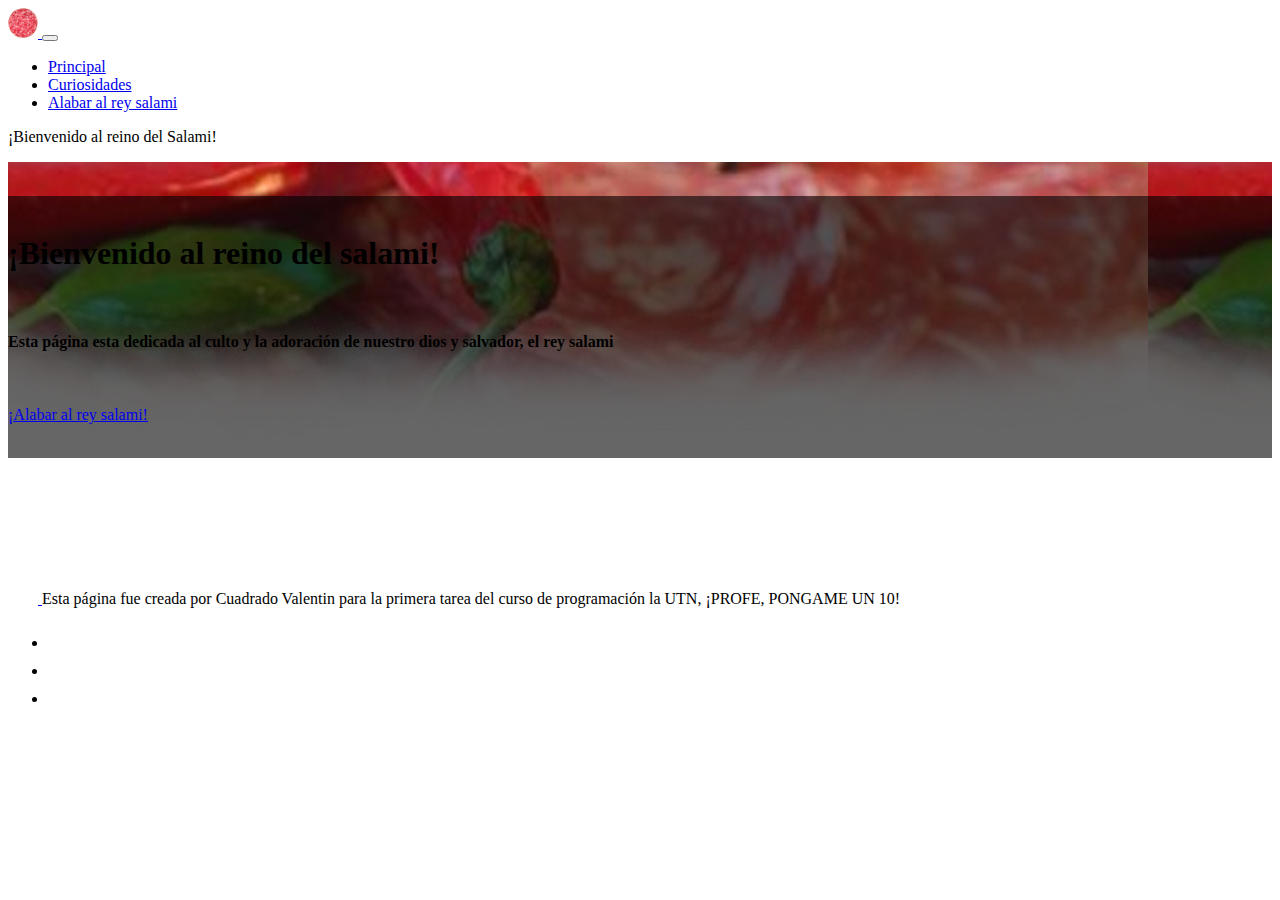
<file: index.html>
<!DOCTYPE html>
<html lang="en">
<head>
    <meta charset="UTF-8">
    <meta http-equiv="X-UA-Compatible" content="IE=edge">
    <meta name="viewport" content="width=device-width, initial-scale=1.0">
    <link rel="stylesheet" href="css/style.css">
    <!-- CSS only -->
<link href="https://cdn.jsdelivr.net/npm/bootstrap@5.1.3/dist/css/bootstrap.min.css" rel="stylesheet" integrity="sha384-1BmE4kWBq78iYhFldvKuhfTAU6auU8tT94WrHftjDbrCEXSU1oBoqyl2QvZ6jIW3" crossorigin="anonymous">
    <!-- JavaScript Bundle with Popper -->
<script src="https://cdn.jsdelivr.net/npm/bootstrap@5.1.3/dist/js/bootstrap.bundle.min.js" integrity="sha384-ka7Sk0Gln4gmtz2MlQnikT1wXgYsOg+OMhuP+IlRH9sENBO0LRn5q+8nbTov4+1p" crossorigin="anonymous"></script>
    <title>SPA</title>
</head>
<body>
    
    
    <nav class="navbar navbar-expand-lg navbar-dark bg-dark">
        <div class="container-fluid">
            <a class="navbar-brand" href="#">
                <img src="./Images/Default/Salami.png" alt="" width="30" height="30">
              </a>
          <button class="navbar-toggler" type="button" data-bs-toggle="collapse" data-bs-target="#navbarText" aria-controls="navbarText" aria-expanded="false" aria-label="Toggle navigation">
            <span class="navbar-toggler-icon"></span>
          </button>
          <div class="collapse navbar-collapse" id="navbarText">
            <ul class="navbar-nav me-auto mb-2 mb-lg-0">
              <li class="nav-item">
                <a class="nav-link active" aria-current="page" href="index.html">Principal</a>
              </li>
              <li class="nav-item">
                <a class="nav-link" href="Mas paginas/Curiosidades.html">Curiosidades</a>
              </li>
              <li class="nav-item">
                <a class="nav-link" href="Mas paginas/Alabacion.html">Alabar al rey salami</a>
              </li>
            </ul>
            <span class="navbar-text">
             ¡Bienvenido al reino del Salami!
            </span>
          </div>
        </div>
      </nav>

  <header> 
      <div
      class="p-5 text-center bg-image"
      style="
        background-image: url('./Images/Default/Locopoco.jpg');
        height: 300px;
      "
    >
    <p>&nbsp;</p>
      <div class="mask" style="background-color: rgba(0, 0, 0, 0.6);">
        <div class="d-flex justify-content-center align-items-center h-100">
          <div class="text-white">
            <p>&nbsp;</p>
            <h1 class="mb-3">¡Bienvenido al reino del salami!</h1>
          <p>&nbsp;</p>
            <h4 class="mb-3">Esta página esta dedicada al culto y la adoración de nuestro dios y salvador, el rey salami</h4>
            <p>&nbsp;</p>
            <a class="btn btn-outline-light btn-lg" href="Mas paginas/Alabacion.html" role="button">¡Alabar al rey salami!</a>
            <p>&nbsp;</p>
          </div>
        </div>
      </div>
    </div>
    <!-- Background image -->
  </header>

  <p>&nbsp;</p><p>&nbsp;</p><p>&nbsp;</p>
  <div class="container">
    <footer class="d-flex flex-wrap justify-content-between align-items-center py-3 my-4 border-top">
      <div class="col-md-4 d-flex align-items-center">
        <a href="/" class="mb-3 me-2 mb-md-0 text-muted text-decoration-none lh-1">
          <svg class="bi" width="30" height="24"><use xlink:href="#bootstrap"></use></svg>
        </a>
        <span class="text-muted">Esta página fue creada por Cuadrado Valentin para la primera tarea del curso de programación la UTN, ¡PROFE, PONGAME UN 10!</span>
      </div>
  
      <ul class="nav col-md-4 justify-content-end list-unstyled d-flex">
        <li class="ms-3"><a class="text-muted" href="#"><svg class="bi" width="24" height="24"><use xlink:href="#twitter"></use></svg></a></li>
        <li class="ms-3"><a class="text-muted" href="#"><svg class="bi" width="24" height="24"><use xlink:href="#instagram"></use></svg></a></li>
        <li class="ms-3"><a class="text-muted" href="#"><svg class="bi" width="24" height="24"><use xlink:href="#facebook"></use></svg></a></li>
      </ul>
    </footer>
  </div>


    
</body>
</html>
</file>
<file: css/style.css>
.lolo{
    color: aliceblue;
}
</file>
